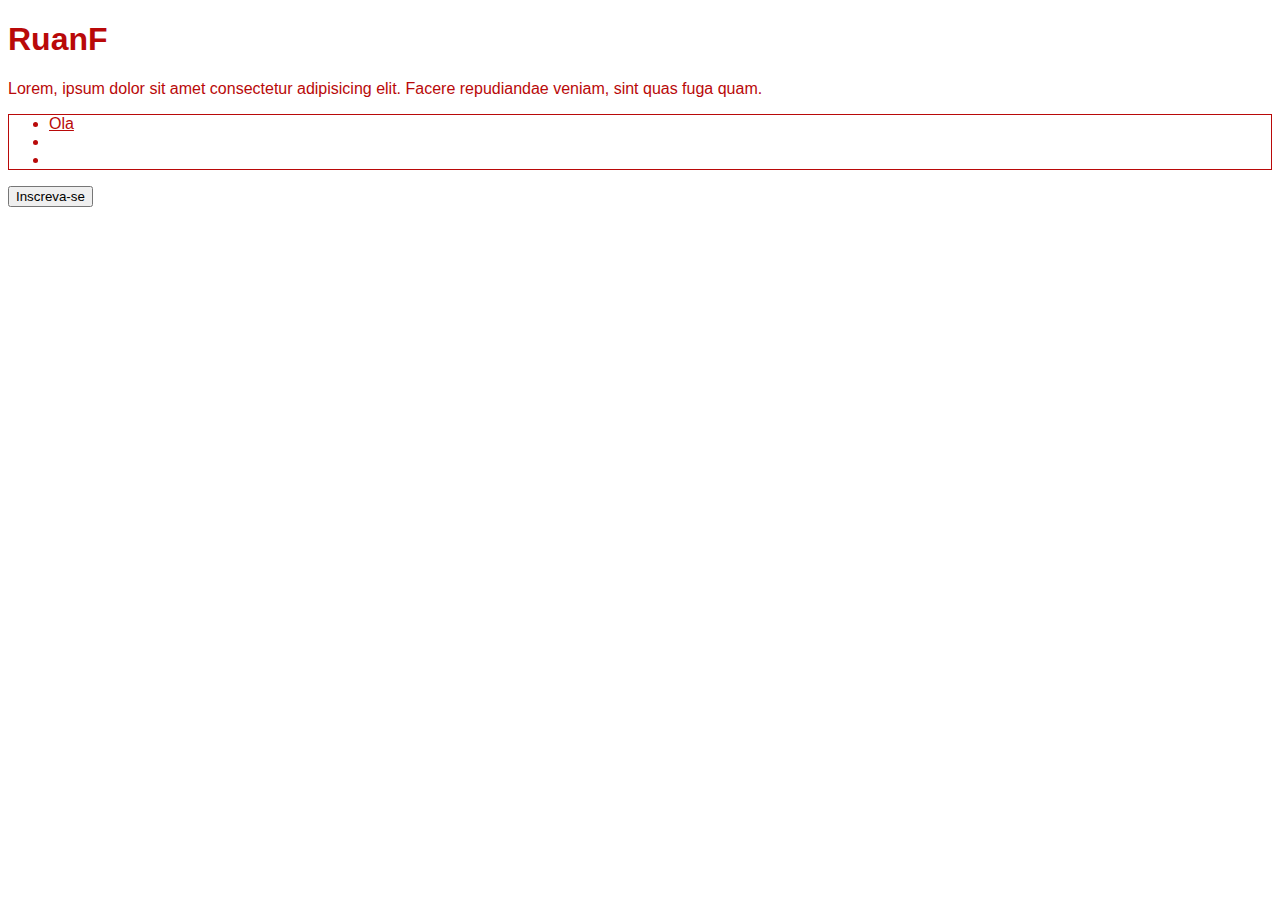
<file: Desktop/Hiring Coders/HTML/index.html>
<!DOCTYPE html>
<html lang="en">
<head>
    <meta charset="UTF-8">
    <meta http-equiv="X-UA-Compatible" content="IE=edge">
    <meta name="viewport" content="width=device-width, initial-scale=1.0">
    <title>Gama Academy</title>
    <link rel="stylesheet" href="style.css">
</head>
<body>
    <h1>RuanF</h1>
    <p>Lorem, ipsum dolor sit amet consectetur adipisicing elit.
         Facere repudiandae veniam, sint quas fuga quam.</p>
        <ul>
        <li>Ola</li>
        <li></li>
        <li></li>
    </ul>
    <button>Inscreva-se</button>
</body>
</html>
</file>
<file: Desktop/Hiring Coders/HTML/style.css>
body{
    font-family: Verdana, Geneva, Tahoma, sans-serif;
    color: rgb(185, 9, 9);
}
li {
    text-decoration: underline;
}

ul {
    border: 1px solid rgb(185, 9, 9);
}
</file>
